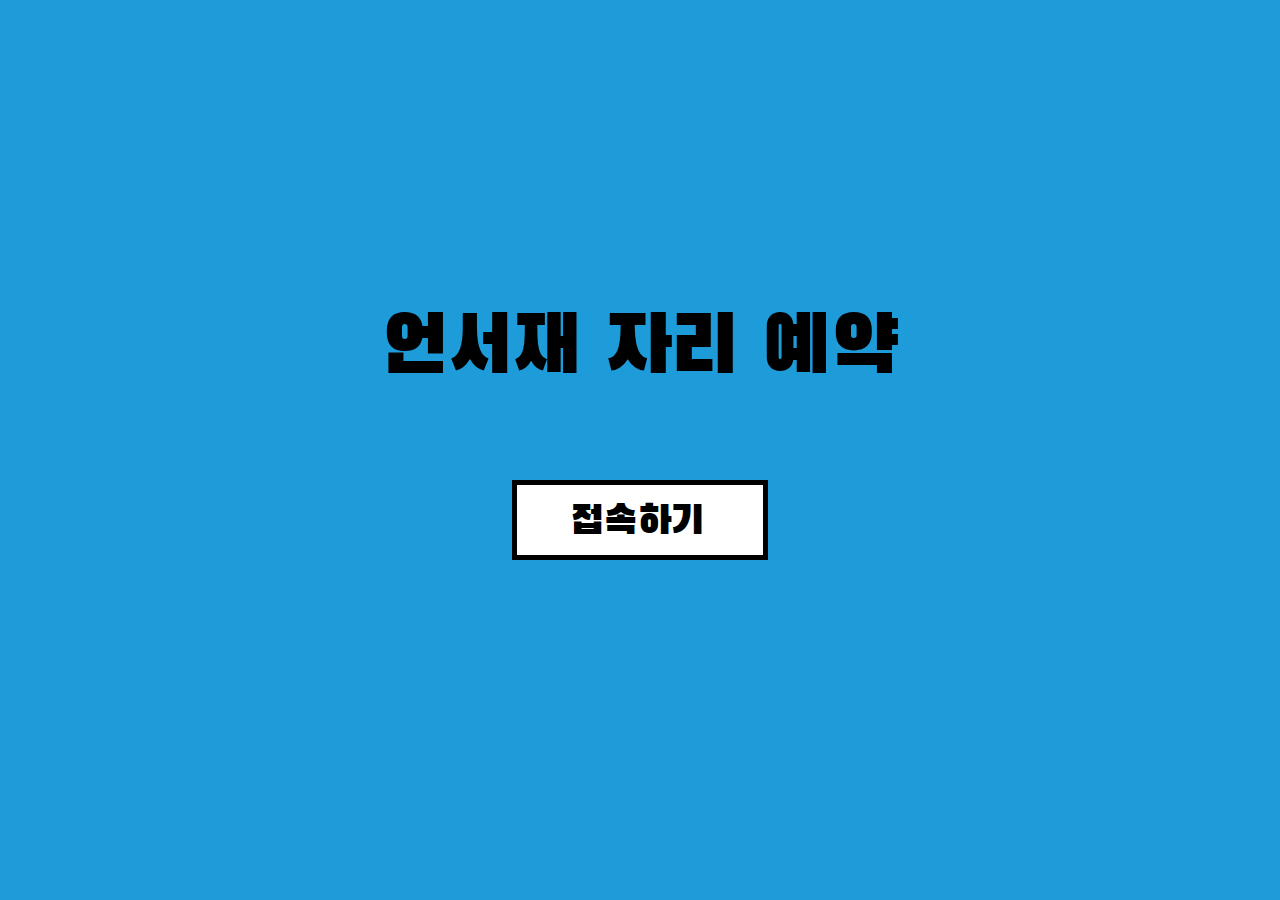
<file: index.html>
<!DOCTYPE html>
<html lang="ko">
<head>
    <meta charset="UTF-8">
    <title>언서재 예약 프로그램</title>
    <frameset rows="*" border="0" >
    <frame src="main.html" scrolling="no" marginwidth="0" marginheight="0" noresize>
    </frameset>
        

</head>
<body>
    
</body>
</html>
</file>
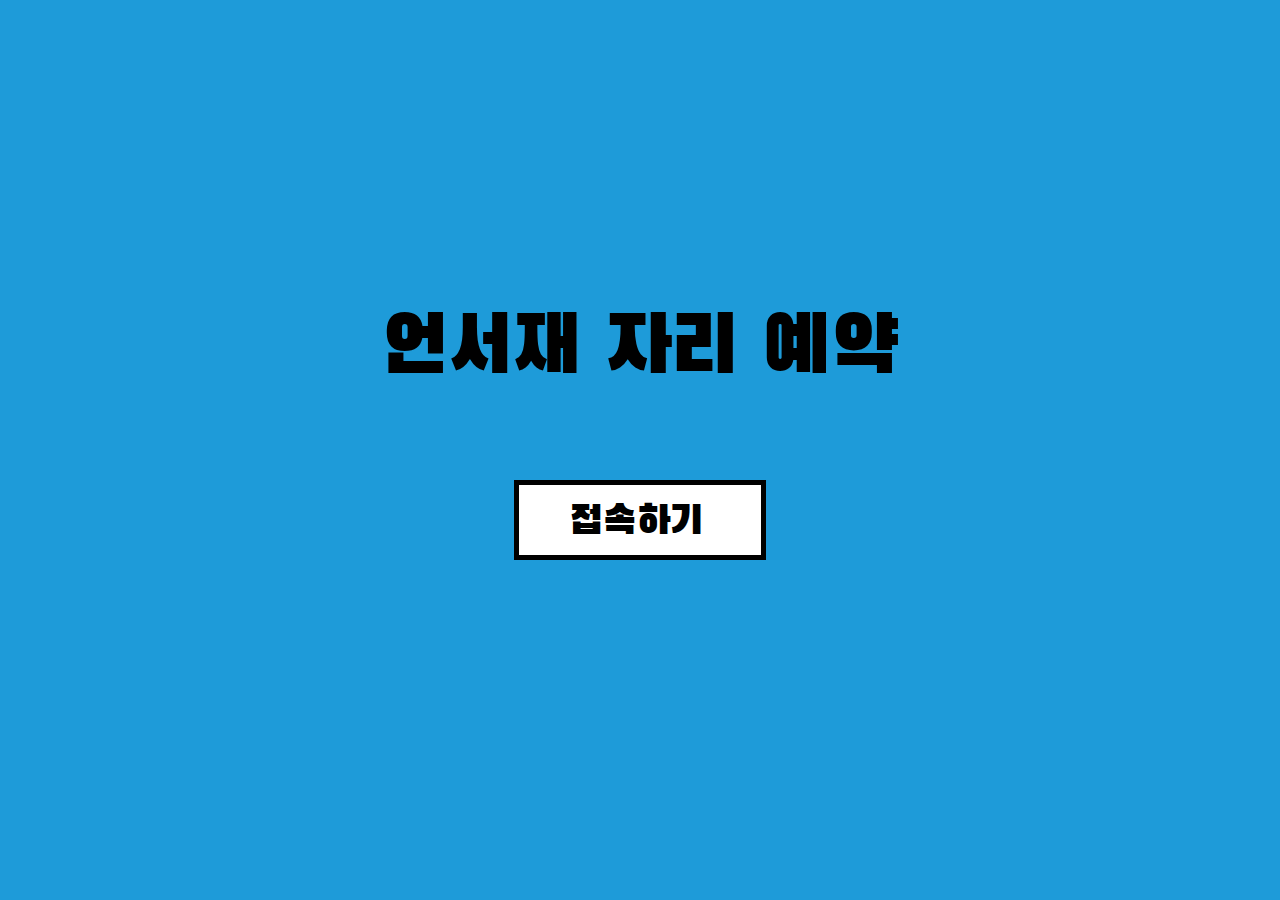
<file: main.html>
<!DOCTYPE html>
<html lang="ko">
    <head>
        <meta charset="utf-8">
        <meta name="viewport" content="width=device-width, initial-scale=1.0">
        <link href="https://fonts.googleapis.com/css2?family=Black+Han+Sans&display=swap" rel="stylesheet">
        <link href="style.css" rel="stylesheet">
        <title>언서재 자리 예약 사이트 v1</title>
        
    </head>
    <body>
        <p class="head">언서재 자리 예약</p>
        <button class="box" onclick="location.href='eonseojae.html'">접속하기</p>
    </body>
</html>
</file>
<file: style.css>
body{
    font-family: 'Black Han Sans', sans-serif;
    background-color: #1E9BD9;
    font-size: 40px;
    -webkit-text-size-adjust:none;

}
.head{
    border: 5px black;
    font-size: 80px;
    text-align: center;
    margin-top: 300px;
    width: auto;
}
.box{
    font-family: 'Black Han Sans', sans-serif;
    font-size: 40px;
    background-color: white;
    margin-left: 40%;
    height: 160px;
    width: 20%;
    border: 5px solid black;

    text-align: center;

    padding-top: 25px;
    padding-bottom: -12px;
}
.box:hover{
    background-color: #76F056;
}
@media(min-width:820px){
    .box{
        width: 20%;
        height: 80px;
        padding-left: 0px;
        padding-top: 12px;
        padding-bottom: -12px;
    }
}
</file>
